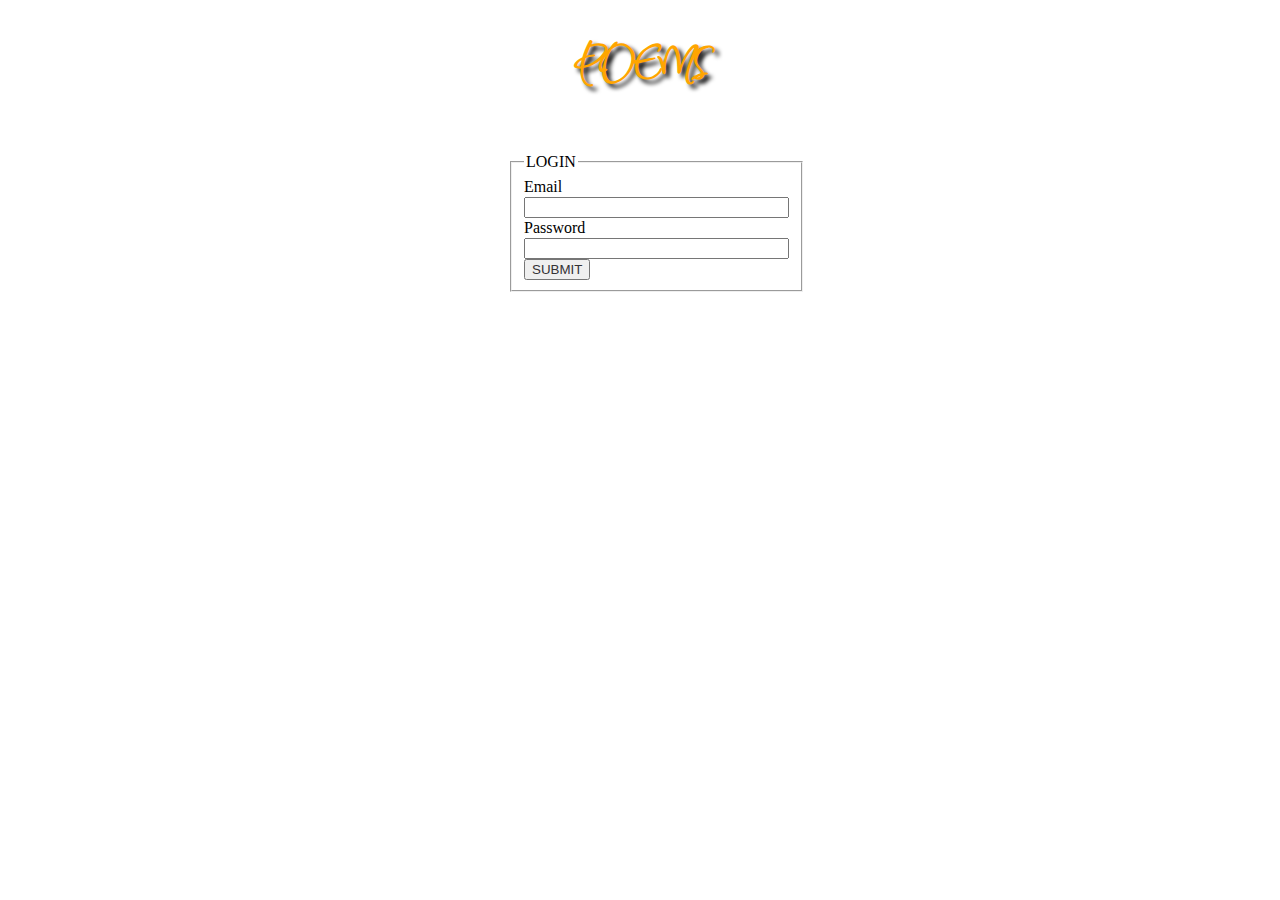
<file: poems/index.html>
<!DOCTYPE html>
<html lang="en">

<head>
    <meta charset="UTF-8">
    <meta http-equiv="X-UA-Compatible" content="IE=edge">
    <meta name="viewport" content="width=device-width, initial-scale=1.0">
    <title>Poems/LoginPage</title>
    <link rel="stylesheet" href="style.css">
    <link rel="preconnect" href="https://fonts.googleapis.com">
    <link rel="preconnect" href="https://fonts.gstatic.com" crossorigin>
    <link href="https://fonts.googleapis.com/css2?family=Inspiration&display=swap" rel="stylesheet">
</head>

<body>
<div class="class">
    <h2>
        POEMS
    </h2>
</div>
    <div class="main">
        <fieldset>
            <legend>LOGIN</legend>
            <label for="Email">Email</label>
            <br>
            <input size="30" type="Email" name="Email" id="Email">
            <br>


            <label for="Password">Password</label>
            <br>
            <input size="30" type="Password" name="Password" id="Password">
            <br>
            
            <button class="color">
               <a href="home.html" target="blank">SUBMIT</a>
            </button>
        </fieldset>
    </div>
</body>

</html>
</file>
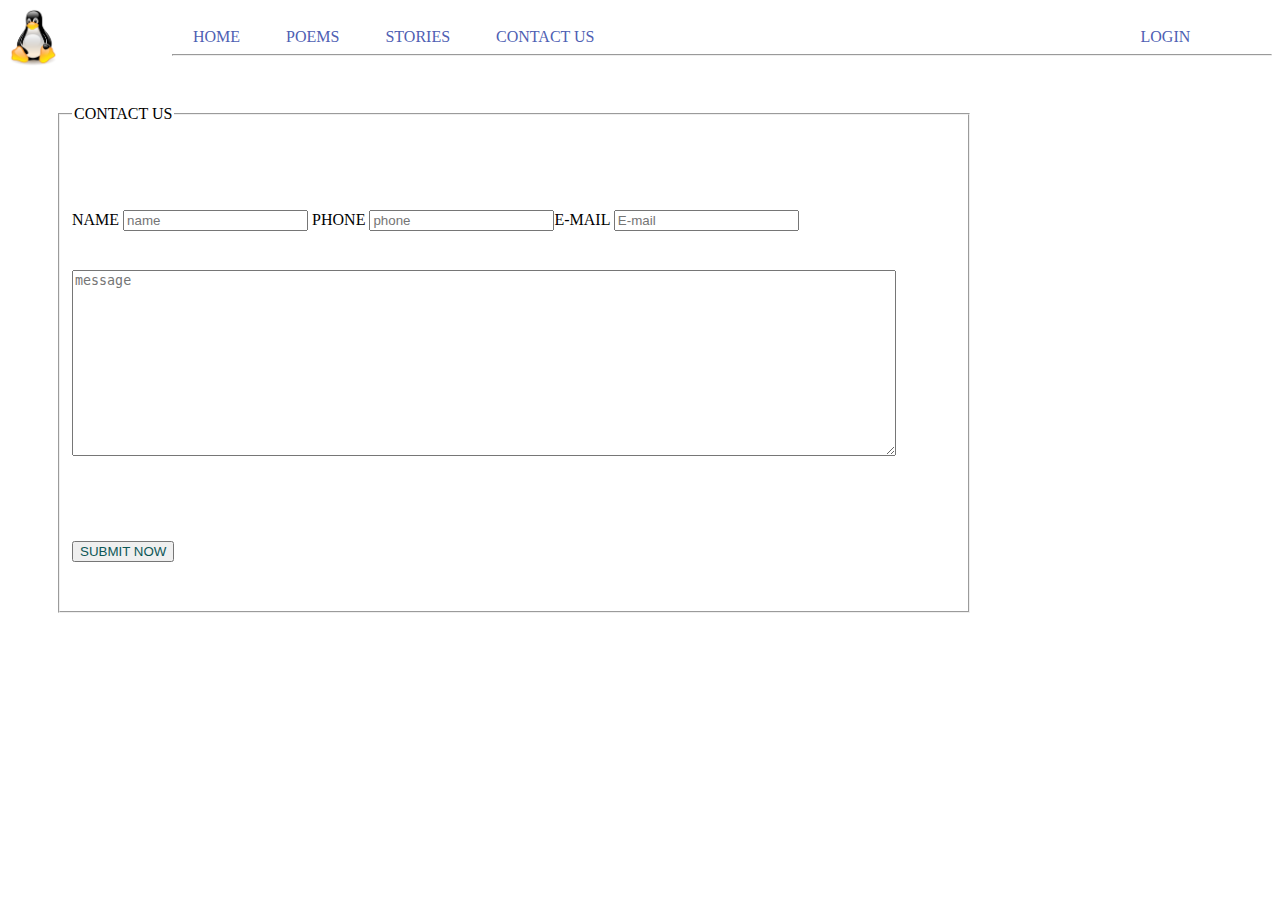
<file: poems/contact.html>
<!DOCTYPE html>
<html lang="en">
<head>
    <meta charset="UTF-8">
    <meta http-equiv="X-UA-Compatible" content="IE=edge">
    <meta name="viewport" content="width=device-width, initial-scale=1.0">
    <title>Contact</title>
    <link rel="stylesheet" href="style.css">
</head>
<body>
    

        <div class="logo">
            <img src="./11.png" alt="">
        </div>
    <div >
        <ul class="nav">
            <li><a href="home.html" target="blank">HOME</a> </li>
            <li><a href="poems.html" target="blank">POEMS</a></li>
            <li><a href="stories.html" target="blank">STORIES</a></li>
            <li><a href="contact.html" target="blank">CONTACT US</a></li>
            <li class="side"><a href="index.html" target="blank">LOGIN</a></li>
            <hr>
        </ul>
        
    </div>

    <div class="contact">
        <form>
            <fieldset>
                <legend>CONTACT US</legend>
                <label for="NAME">NAME</label>
                <input class="form1" type="text" name="NAME" placeholder="name">
                <label for="PHONE">PHONE</label>
                <input type="text" name="phone" id="PHONE" placeholder="phone"
                <label for="EMAIL">E-MAIL</label>
                <input type="email" name="email" id="EMAIL" placeholder="E-mail"> <br>
                <!-- <label for="MESSAGE">MESSAGE</label> -->
                <textarea id="MESSAGE" cols="100" rows="12" placeholder="message"></textarea>
                
                <button class="button">
                    SUBMIT NOW
                </button>

            </fieldset>
        </form>





    
    

</body>
</html>
</file>
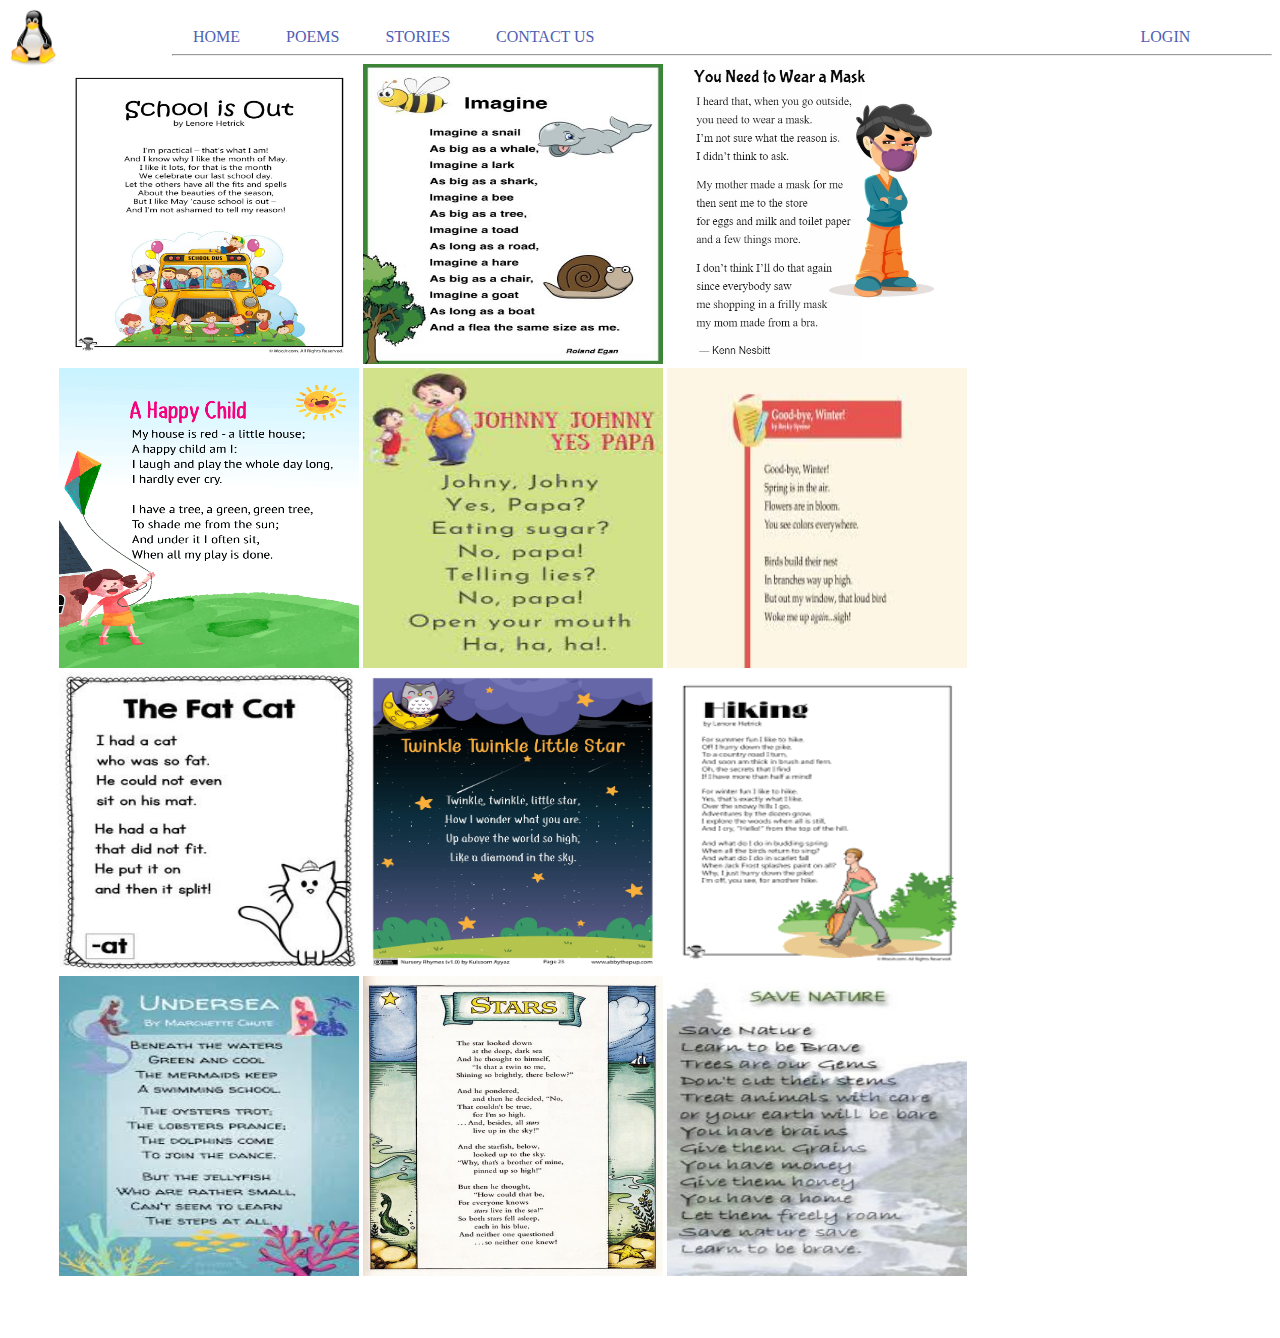
<file: poems/poems.html>
<!DOCTYPE html>
<html lang="en">

<head>
    <meta charset="UTF-8">
    <meta http-equiv="X-UA-Compatible" content="IE=edge">
    <meta name="viewport" content="width=device-width, initial-scale=1.0">
    <title>Poems</title>
    <link rel="stylesheet" href="style.css">
</head>

<body>


    <div class="logo">
        <img src="./11.png" alt="">
    </div>
    <div>
        <ul class="nav">
            <li><a href="home.html" target="blank">HOME</a> </li>
            <li><a href="poems.html" target="blank">POEMS</a></li>
            <li><a href="stories.html" target="blank">STORIES</a></li>
            <li><a href="contact.html" target="blank">CONTACT US</a></li>
            <li class="side"><a href="index.html" target="blank">LOGIN</a></li>
            <hr>
        </ul>

    </div>




    <div class="images">
        <a href="./images/school.jpg"> <img height="300px" width="300px" src="./images/school.jpg" alt=""></a>
        <a href="./images/imagine.jpg"><img height="300px" width="300px" src="./images/imagine.jpg" alt=""></a>
        <a href="./images/mask.jpg"><img height="300px" width="300px" src="./images/mask.jpg" alt=""></a>
        <a href="./images/happy.png"><img height="300px" width="300px" src="./images/happy.png" alt=""></a>
        <a href="./images/jhony.jpg"><img height="300px" width="300px" src="./images/jhony.jpg" alt="error"></a>
        <a href="./images/winter.jpg"><img height="300px" width="300px" src="./images/winter.jpg" alt=""></a>
        <a href="./images/cat.jpg"><img height="300px" width="300px" src="./images/cat.jpg" alt=""></a>
        <a href="./images/twinkle.jpg"><img height="300px" width="300px" src="./images/twinkle.jpg" alt=""></a>
        <a href="./images/hiking.png"><img height="300px" width="300px" src="./images/hiking.png" alt=""></a>
        <a href="./images/sea.jpg"><img height="300px" width="300px" src="./images/sea.jpg" alt=""></a>
        <a href="./images/stars.jpg"><img height="300px" width="300px" src="./images/stars.jpg" alt=""></a>
        <a href="./images/nature.jpeg"><img height="300px" width="300px" src="./images/nature.jpeg" alt=""></a>
    </div>








</body>

</html>
</file>
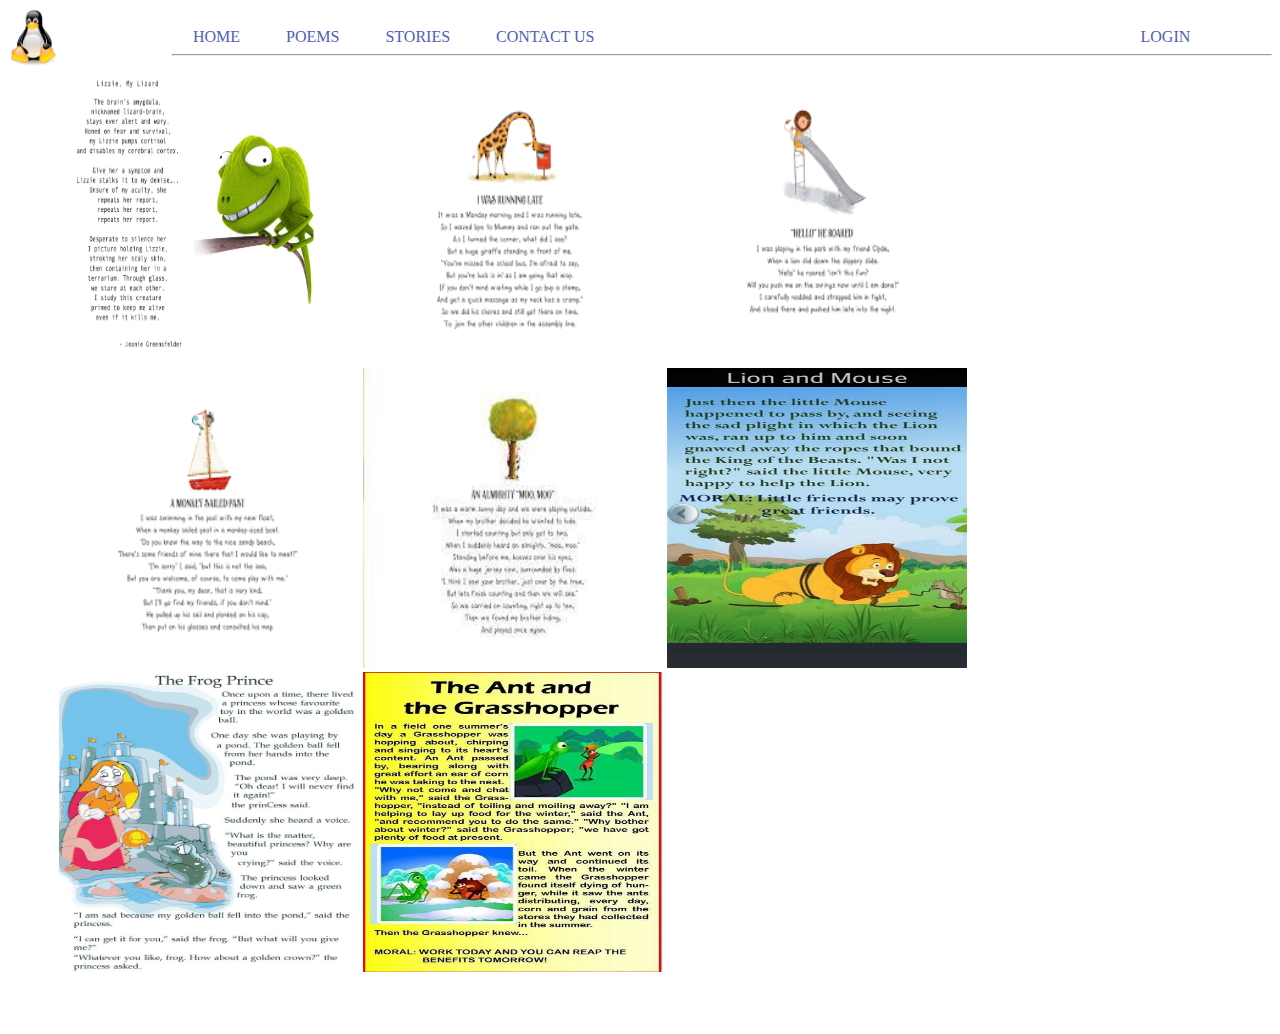
<file: poems/stories.html>
<!DOCTYPE html>
<html lang="en">
<head>
    <meta charset="UTF-8">
    <meta http-equiv="X-UA-Compatible" content="IE=edge">
    <meta name="viewport" content="width=device-width, initial-scale=1.0">
    <title>Stories</title>
    <link rel="stylesheet" href="style.css">
</head>
<body>
    

        <div class="logo">
            <img src="./11.png" alt="">
        </div>
    <div >
        <ul class="nav">
            <li><a href="home.html" target="blank">HOME</a> </li>
            <li><a href="poems.html" target="blank">POEMS</a></li>
            <li><a href="stories.html" target="blank">STORIES</a></li>
            <li><a href="contact.html" target="blank">CONTACT US</a></li>
            <li class="side"><a href="index.html" target="blank">LOGIN</a></li>
            <hr>
        </ul>
        
    </div>

    <div class="stories">

        <a href="./images/lizzard.jpg"> <img height="300px" width="300px" src="./images/lizzard.jpg" alt=""></a>
        <a href="./images/girrafe.png"> <img height="300px" width="300px" src="./images/girrafe.png" alt=""></a>
        <a href="./images/slide.png"> <img height="300px" width="300px" src="./images/slide.png" alt=""></a>
        <a href="./images/ship.png"> <img height="300px" width="300px" src="./images/ship.png" alt=""></a>
        <a href="./images/tree.jpg"> <img height="300px" width="300px" src="./images/tree.jpg" alt=""></a>
        <a href="./images/lion.jpg"> <img height="300px" width="300px" src="./images/lion.jpg" alt=""></a>
        <a href="./images/frog.jpg"> <img height="300px" width="300px" src="./images/frog.jpg" alt=""></a>
        <a href="./images/ant.jpg"> <img height="300px" width="300px" src="./images/ant.jpg" alt=""></a>
    </div>





    
    

</body>
</html>
</file>
<file: poems/style.css>
body {
    background-image: url(https://img.freepik.com/free-vector/hand-painted-watercolor-pastel-sky-background_23-2148902771.jpg?size=626&ext=jpg);
    background-size: cover;
    background-repeat: no-repeat;
}

.main {
    line-height: 20px;
    padding: 20px;
    padding-right: 500px;
    padding-left: 500px;
    size: 40px;
}

input:hover {
    background-color: rgb(127, 202, 231);
}

button {
    color: rgb(13, 87, 87);
}

.color:hover {
    background-color: rgb(127, 202, 231);
}

.color:focus {
    background-color: rgb(12, 144, 10);

}

input:focus {
    background-color: rgb(236, 165, 137);
}

.class {
    text-transform: capitalize;
    text-align: center;
    justify-content: center;
    font-family: 'Inspiration', cursive;
    font-size: 30px;
    color: orange;
    text-shadow: 4px 4px 4px black;
    
}

a {
    text-decoration: none;
    color: rgb(52, 50, 53);
}

a:focus {
    background-color: rgb(12, 144, 10);
}


.nav{
float: right;
max-width: 1100px;
margin: auto;
width: 100%;
margin-top: 20px;

}

ul {
list-style-type: none;
margin-top: 20px;
}

ul li {
display: inline-block;
}

ul li a {

text-decoration: none;
color: rgb(78, 96, 179);
padding: 5px 20px;
border: 1px solid transparent;
}

ul li a:hover {
background-color: rgb(245, 150, 194);
}
.logo img {
    float: left;
    height: auto;
    width: 50px;
}
.side{
    /* justify-content:right; */
    margin-left: 500px;
}
.contact{
    line-height: 100px;
    margin-right: 300px;
}


.button:focus{
     background-color: green;
    
}
.images{
    margin: 1px;
    justify-content: center;
    padding: 50px;
    justify-items: center;

}
.stories{
    margin: 1px;
    justify-content: center;
    padding: 50px;
    justify-items: center;

}
.main-text{
    max-width: 500px;
}
.main-text span{
    text-transform: uppercase;
    font-weight: 600;
    color: #e74444;
    letter-spacing: 2px;
}
.main-text h1{
  font-size: 2.2rem;
  font-weight: 500;
  line-height: 45px;
}.main-text p{
  color: #747474;
  margin: 20px 0px;
}
.main-text a{
  width: 180px;
  height: 50px;
  display: flex;
  justify-content: center;
  align-items: center;
  border: 1px solid rgba(0,0,0,0.14);
  color: #f8f8f8;
  background-color: #e74444;
}
.main-img{
  height: 500;
  width: 1100;
}
#main{
    display: flex;
    min-height: 100vh;
    display: flex;
    justify-content: center;
    align-items: center;
    margin-top: 30px;
}

.main-content{
    display: flex;
    justify-content: space-between;
    align-items: center;
    width: 80%;
    margin: 50px auto;
}
</file>
